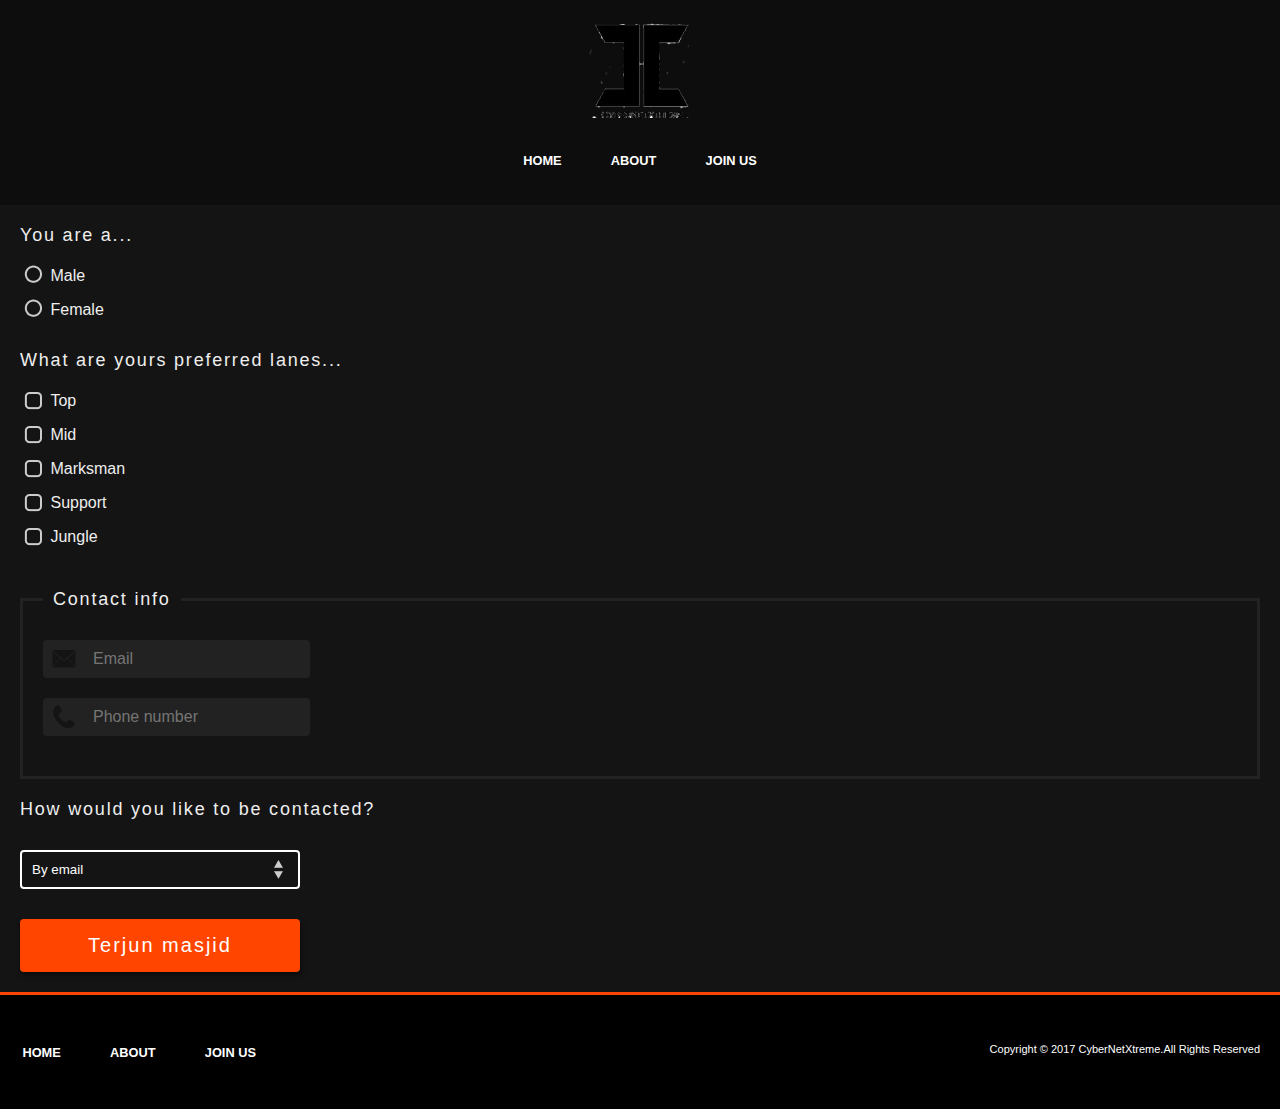
<file: join.html>
<!DOCTYPE html>
<html>

  <head>
    <meta charset="utf-8">
    <meta name="viewport" content="width=device-width, initial-scale1">
    <title>CyberNetXtreme</title>
    <link rel="stylesheet" href="css/join.css" type="text/css">
    <link rel="stylesheet" href="css/animate.css">
    <script src="js/wow.min.js"></script>
    <script>
    new WOW().init();
    </script>
  </head>

  <body>

    <header>
      <img src="img/logo1.png" alt="CyberNetXtreme logo" class="logo" />
      <nav>
        <ul>
          <li><a href="index.html">Home</a></li>
          <li><a href="about.html">About</a></li>
          <li><a href="join.html">Join Us</a></li>
        </ul>
      </nav>
    </header>

    <form>
      <!--GENDER !-->
      <p>You are a...</p>
      <input type="radio" id="male" name="gender" />
      <label for="male">Male</label><br/>
      <input type="radio" name="gender" id="female" />
      <label for="female">Female</label>

      <!-- LANE PREFERENCES !-->
      <p>What are yours preferred lanes...</p>
      <input type="checkbox" id="top" />
      <label for="top">Top</label><br/>
      <input type="checkbox" id="mid" />
      <label for="mid">Mid</label><br/>
      <input type="checkbox" id="marksman" />
      <label for="marksman">Marksman</label><br/>
      <input type="checkbox" id="support" />
      <label for="support">Support</label><br/>
      <input type="checkbox" id="jungle" />
      <label for="jungle">Jungle</label>

      <!-- CONTACT DETAILS !-->
      <fieldset>
        <legend>Contact info</legend>
        <input type="email" placeholder="Email" required />
        <span class="tick"></span>
        <input type="telephone" placeholder="Phone number" required />
        <span class="tick"></span>
      </fieldset>

      <!-- PREFERRED !-->
      <p>How would you like to be contacted?</p>
      <select>
        <option>By email</option>
        <option>By telephone</option>
      </select>
      <input type="submit" value="Terjun masjid">

    </form>

  <footer>

    <div class="container">
      <nav>
        <ul class="unstyled-list">
          <li><a href="index.html">Home</a></li>
          <li><a href="about.html">About</a></li>
          <li><a href="join.html">Join Us</a></li>
        </ul>
      </nav>
    </div>

    <p>Copyright &copy 2017 CyberNetXtreme.All Rights Reserved</p>

  </footer>

  </body>

</html>
</file>
<file: css/join.css>
/* 1 - BASE FORM STYLES */
body {
  background: #141414;
  margin: 0;
  font-family: arial;
}

header {
  background: #0d0d0d;
  text-align: center;
  padding: 20px;
  left: 0;
  right: 0;
}

nav ul {
  margin: 0;
  padding: 0;
  list-style: none;
}

nav li {
  display: inline-block;
  margin: 1em;
}

nav a {
  font-weight: 900;
  text-decoration: none;
  text-transform: uppercase;
  font-size: .8rem;
  padding: .5em;
  color: #fff;
  transition: all ease-in-out 250ms;
}

nav a:hover,nav a:focus {
  color: #ddd;
}

}

@media (min-width: 60rem) {

  .logo {
    float: left;
  }

  nav {
    float: right;
  }
}

form {
  margin: 20px;
  color: #eee;
}

form p {
  font-size: 18px;
  letter-spacing: 0.1em;
}


/* 2 - RADIO STYLING BUTTON  */

input[type="radio"] {
  opacity: 0;
  width: 0;
  margin: 0;
}

label[for="male"], label[for="female"] {
  margin-bottom: 10px;
  display: inline-block;
  padding-left: 26px;
  background: url(../img/checks.png) no-repeat;
  background-position: 0 -32px;
  line-height: 24px;
  cursor: pointer;
}

input:checked + label[for="male"], input:checked + label[for="female"] {
  background-position: 0 0;
  color: #ff4500;
}

/* 3 - CHECKBOX STYLES  */

input[type="checkbox"] {
  opacity: 0;
  width: 0;
  margin: 0;
}

label[for="top"],  label[for="mid"], label[for="marksman"],  label[for="support"], label[for="jungle"] {
  display: inline-block;
  margin-bottom: 10px;
  padding-left: 26px;
    background: url(../img/checks.png) no-repeat;
    background-position: 0 -98px;
    line-height: 24px;
    cursor: pointer;
}

input:checked + label[for="top"],
input:checked + label[for="mid"],
input:checked + label[for="marksman"],
input:checked + label[for="support"],
input:checked + label[for="jungle"] {
  background-position: 0 -65px;
  color: #ff4500;
}

/* 4 - TEXT INPUT STYLES & FIELDSETS */

fieldset {
  padding: 20px;
  margin: 20px 0;
  border: 3px solid #222;
}

legend {
  padding: 10px;
  font-size: 18px;
  letter-spacing: 0.1em;
}

input[type="email"], input[type="telephone"] {
  display: block;
  margin-bottom: 20px;
  padding: 10px 10px 10px 50px;
  border: 0;
  border-radius: 4px;
  background: url(../img/inputs.png) no-repeat;
  background-color: #222;
  font-size: 16px;
  color: #fff;
  float: left;
  clear: both;
}

input[type="email"] {
  background-position: 7px 8px;
}

input[type="telephone"] {
  background-position: 7px -58px;
}

/* 5 - SELECT BOXES */

select {
  -webkit-appearance: none;
  -moz-appearance: none;
  -o-appearance: none;
  -ms-appearance: none;
  appearance: none;
  display: block;
  margin: 30px 0;
  padding: 10px 50px 10px 10px;
  background: url(../img/select.png) no-repeat 95% center;
  color: #fff;
  border-radius: 4px;
  border: 2px solid #fff;
  width: 280px;
}

input[type="submit"] {
  background: #ff4500;
  padding: 15px;
  color: #fff;
  font-size: 20px;
  letter-spacing: 0.1em;
  border-radius: 4px;
  border: 0;
  box-shadow: 1px 3px 5px rgba(0, 0, 0, 0.5);
  width: 280px;
}

/* 6 - INPUT VALIDATION STYLES */

input[type="email"]:valid, input[type="telephone"]:valid {
  border: 2px solid #fff;
}

input[type="email"]:valid {
  background-position: 7px -22px;
}

input[type="telephone"]:valid {
  background-position: 7px -97px;
}

input[type="email"]:valid + .tick,
input[type="telephone"]:valid + .tick{
  background: url(../img/tick.png) center;
  background-size: 100%;
  display: block;
  width: 20px;
  height: 20px;
  float: left;
  margin: 10px;
}

/*---------------footer---------------*/
footer {
  background: #000;
  border-top: 3px solid #ff4500;
  color: #fff;
  padding: 2em 0;
  position: absolute;
  left: 0;
  right: 0;
}

footer nav {
  text-align: center;
}

footer nav li {
  display: inline-block;
  margin: 1em;
}

}
footer a {
  font-weight: 300;
  font-size: 8px;
}

footer p {
	font-weight: 400;
	font-size: 11px;
  margin-top: 10px;
  text-align: center;
}

footer nav:hover,footer nav:focus {
  color: #ddd;
}

@media (min-width: 60rem) {
  footer p {
  	float: right;
    margin-top: 16px;
    margin-right: 20px;
  }

  footer nav {
  	float: left;
  }
}
</file>
